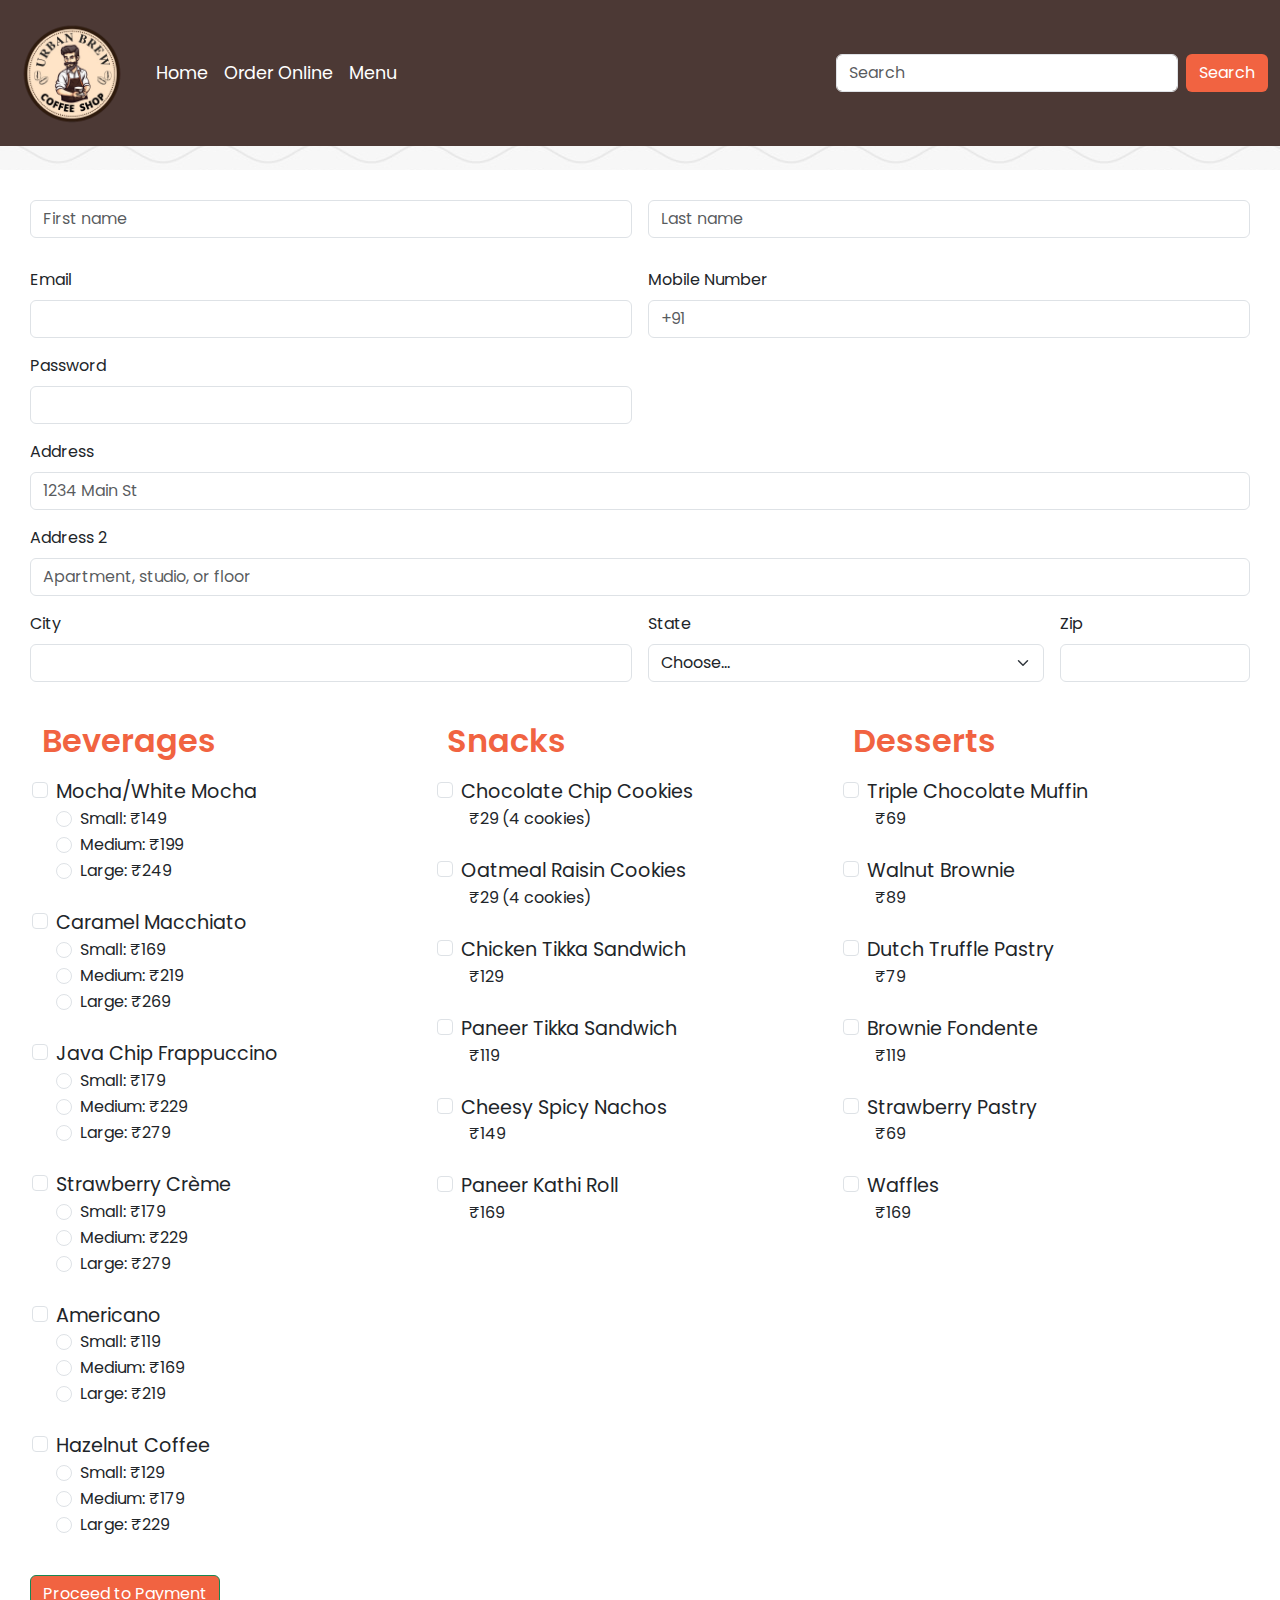
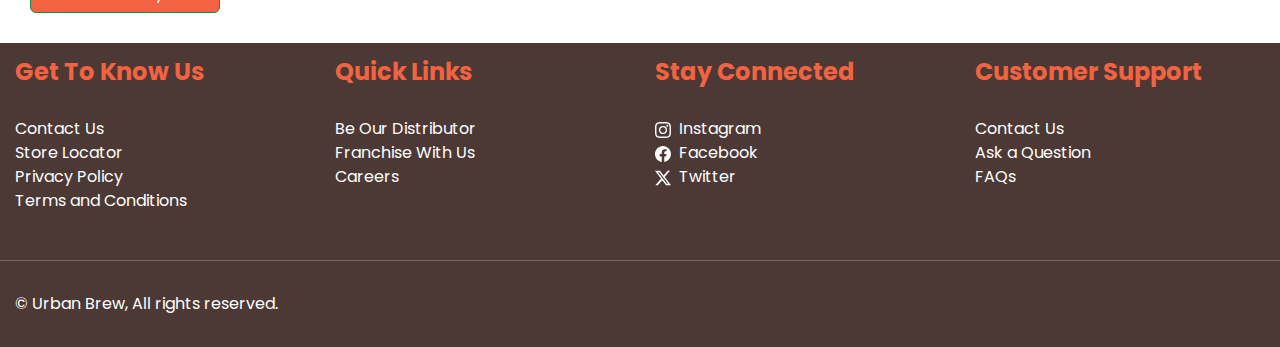
<file: orders.html>
<!DOCTYPE html>
<html lang="en">
<head>
    <meta charset="UTF-8">
    <meta name="viewport" content="width=device-width, initial-scale=1.0">
    <title>Urban Brew-Orders</title>
    <link href="https://cdn.jsdelivr.net/npm/bootstrap@5.3.3/dist/css/bootstrap.min.css" rel="stylesheet" integrity="sha384-QWTKZyjpPEjISv5WaRU9OFeRpok6YctnYmDr5pNlyT2bRjXh0JMhjY6hW+ALEwIH" crossorigin="anonymous">
    <link rel="stylesheet" href="styles.css">
    <link rel="icon" type="image" href="./logo.png">
    <link rel="preconnect" href="https://fonts.googleapis.com">
<link rel="preconnect" href="https://fonts.gstatic.com" crossorigin>
<link href="https://fonts.googleapis.com/css2?family=Poppins:ital,wght@0,100;0,200;0,300;0,400;0,500;0,600;0,700;0,800;0,900;1,100;1,200;1,300;1,400;1,500;1,600;1,700;1,800;1,900&display=swap" rel="stylesheet">
    <script src="https://cdn.jsdelivr.net/npm/bootstrap@5.3.3/dist/js/bootstrap.bundle.min.js" integrity="sha384-YvpcrYf0tY3lHB60NNkmXc5s9fDVZLESaAA55NDzOxhy9GkcIdslK1eN7N6jIeHz" crossorigin="anonymous"></script>
</head>
<body>
    <nav class="navbar navbar-expand-lg">
        <div class="container-fluid">
          <a class="navbar-brand" href="#"><img  class="logo"src="./logo.png"></a>
          <button class="navbar-toggler" type="button" data-bs-toggle="collapse" data-bs-target="#navbarSupportedContent" aria-controls="navbarSupportedContent" aria-expanded="false" aria-label="Toggle navigation">
            <span class="navbar-toggler-icon"></span>
          </button>
          <div class="collapse navbar-collapse" id="navbarSupportedContent">
            <ul class="navbar-nav me-auto mb-2 mb-lg-0">
              <li class="nav-item">
                <a class="nav-link active text-white" aria-current="page" href="./index.html">Home</a>
              </li>
              <li class="nav-item">
                <a class="nav-link active text-white" href="./orders.html">Order Online</a>
              </li>
              <li class="nav-item">
                <a class="nav-link active text-white" href="./menu.html">Menu</a>
              </li>
            </ul>
            <form class="d-flex" role="search">
              <input class="form-control me-2" type="search" placeholder="Search" aria-label="Search">
              <button class="btn" type="submit">Search</button>
            </form>
          </div>
        </div>
      </nav>
      <!-- <div class="img_container">
        <img src="https://www.cafecoffeeday.com/sites/all/themes/ccd/assets/images/404.png">
      </div> -->
      <br>
      <div id="order_form">
      <div class="row g-3">
        <div class="col">
          <input type="text" class="form-control" placeholder="First name" aria-label="First name">
        </div>
        <div class="col">
          <input type="text" class="form-control" placeholder="Last name" aria-label="Last name">
        </div>
      </div>
      <form class="row g-3">
        <div class="col-md-6">
          <label for="inputEmail4" class="form-label">Email</label>
          <input type="email" class="form-control" id="inputEmail4">
        </div>
        <div class="col-md-6">
          <label for="phone" class="form-label">Mobile Number</label>
          <input type="tel" class="form-control" id="phone" placeholder="+91">
        </div>
        <div class="col-md-6">
          <label for="inputPassword4" class="form-label">Password</label>
          <input type="password" class="form-control" id="inputPassword4">
        </div>
        <div class="col-12">
          <label for="inputAddress" class="form-label">Address</label>
          <input type="text" class="form-control" id="inputAddress" placeholder="1234 Main St">
        </div>
        <div class="col-12">
          <label for="inputAddress2" class="form-label">Address 2</label>
          <input type="text" class="form-control" id="inputAddress2" placeholder="Apartment, studio, or floor">
        </div>
        <div class="col-md-6">
          <label for="inputCity" class="form-label">City</label>
          <input type="text" class="form-control" id="inputCity">
        </div>
        <div class="col-md-4">
          <label for="inputState" class="form-label">State</label>
          <select id="inputState" class="form-select">
            <option selected>Choose...</option>
            <option>Andhra Pradesh</option>
            <option>Bihar</option>
            <option>Chandigarh</option>
            <option>Delhi</option>
            <option>Gujarat</option>
            <option>Goa</option>
            <option>Himachal Pradesh</option>
            <option>Haryana</option>
            <option>Punjab</option>
            <option>Uttrakhand</option>
            <option>Uttar Pradesh</option>
          </select>
        </div>
        <div class="col-md-2">
          <label for="inputZip" class="form-label">Zip</label>
          <input type="text" class="form-control" id="inputZip">
        </div>
        <div class="inp_grid">
          <div class="drinks_input">
            <h2 class="input_heading">Beverages</h2>
        <div class="form-check">
          <input class="form-check-input" type="checkbox" value="" id="flexCheckDefault1">
          <label class="form-check-label" for="flexCheckDefault1" id="drinks_label">
            Mocha/White Mocha
          </label>
          <div class="form-check">
            <input class="form-check-input" type="radio" name="flexRadioDefault" id="flexRadioDefault1.1">
            <label class="form-check-label" for="flexRadioDefault1.1">
              Small: ₹149
            </label>
          </div>
          <div class="form-check">
            <input class="form-check-input" type="radio" name="flexRadioDefault" id="flexRadioDefault2.1">
            <label class="form-check-label" for="flexRadioDefault2.1">
              Medium: ₹199
            </label>
          </div>
          <div class="form-check">
            <input class="form-check-input" type="radio" name="flexRadioDefault" id="flexRadioDefault3.1">
            <label class="form-check-label" for="flexRadioDefault3.1">
              Large: ₹249
            </label>
          </div>
        </div>
        <br>
        <div class="form-check">
          <input class="form-check-input" type="checkbox" value="" id="flexCheckDefault2">
          <label class="form-check-label" for="flexCheckDefault2" id="drinks_label">
            Caramel Macchiato
          </label>
          <div class="form-check">
            <input class="form-check-input" type="radio" name="flexRadioDefault2" id="flexRadioDefault1.2">
            <label class="form-check-label" for="flexRadioDefault1.2">
              Small: ₹169
            </label>
          </div>
          <div class="form-check">
            <input class="form-check-input" type="radio" name="flexRadioDefault2" id="flexRadioDefault2.2">
            <label class="form-check-label" for="flexRadioDefault2.2">
              Medium: ₹219
            </label>
          </div>
          <div class="form-check">
            <input class="form-check-input" type="radio" name="flexRadioDefault2" id="flexRadioDefault3.2">
            <label class="form-check-label" for="flexRadioDefault3.2">
              Large: ₹269
            </label>
          </div>
        </div>
        <br>
        <div class="form-check">
          <input class="form-check-input" type="checkbox" value="" id="flexCheckDefault3">
          <label class="form-check-label" for="flexCheckDefault3" id="drinks_label">
            Java Chip Frappuccino
          </label>
          <div class="form-check">
            <input class="form-check-input" type="radio" name="flexRadioDefault3" id="flexRadioDefault1.3">
            <label class="form-check-label" for="flexRadioDefault1.3">
              Small: ₹179
            </label>
          </div>
          <div class="form-check">
            <input class="form-check-input" type="radio" name="flexRadioDefault3" id="flexRadioDefault2.3">
            <label class="form-check-label" for="flexRadioDefault2.3">
              Medium: ₹229
            </label>
          </div>
          <div class="form-check">
            <input class="form-check-input" type="radio" name="flexRadioDefault3" id="flexRadioDefault3.3">
            <label class="form-check-label" for="flexRadioDefault3.3">
              Large: ₹279
            </label>
          </div>
        </div>
        <br>
        <div class="form-check">
          <input class="form-check-input" type="checkbox" value="" id="flexCheckDefault4">
          <label class="form-check-label" for="flexCheckDefault4" id="drinks_label">
            Strawberry Crème
          </label>
          <div class="form-check">
            <input class="form-check-input" type="radio" name="flexRadioDefault4" id="flexRadioDefault1.4">
            <label class="form-check-label" for="flexRadioDefault1.4">
              Small: ₹179
            </label>
          </div>
          <div class="form-check">
            <input class="form-check-input" type="radio" name="flexRadioDefault4" id="flexRadioDefault2.4">
            <label class="form-check-label" for="flexRadioDefault2.4">
              Medium: ₹229
            </label>
          </div>
          <div class="form-check">
            <input class="form-check-input" type="radio" name="flexRadioDefault4" id="flexRadioDefault3.4">
            <label class="form-check-label" for="flexRadioDefault3.4">
              Large: ₹279
            </label>
          </div>
        </div>
        <br>
        <div class="form-check">
          <input class="form-check-input" type="checkbox" value="" id="flexCheckDefault5">
          <label class="form-check-label" for="flexCheckDefault5" id="drinks_label">
            Americano
          </label>
          <div class="form-check">
            <input class="form-check-input" type="radio" name="flexRadioDefault5" id="flexRadioDefault1.5">
            <label class="form-check-label" for="flexRadioDefault1.5">
              Small: ₹119
            </label>
          </div>
          <div class="form-check">
            <input class="form-check-input" type="radio" name="flexRadioDefault5" id="flexRadioDefault2.5">
            <label class="form-check-label" for="flexRadioDefault2.5">
              Medium: ₹169
            </label>
          </div>
          <div class="form-check">
            <input class="form-check-input" type="radio" name="flexRadioDefault5" id="flexRadioDefault3.5">
            <label class="form-check-label" for="flexRadioDefault3.5">
              Large: ₹219
            </label>
          </div>
        </div>
        <br>
        <div class="form-check">
          <input class="form-check-input" type="checkbox" value="" id="flexCheckDefault6">
          <label class="form-check-label" for="flexCheckDefault6" id="drinks_label">
            Hazelnut Coffee
          </label>
          <div class="form-check">
            <input class="form-check-input" type="radio" name="flexRadioDefault6" id="flexRadioDefault1.6">
            <label class="form-check-label" for="flexRadioDefault1.6">
              Small: ₹129
            </label>
          </div>
          <div class="form-check">
            <input class="form-check-input" type="radio" name="flexRadioDefault6" id="flexRadioDefault2.6">
            <label class="form-check-label" for="flexRadioDefault2.6">
              Medium: ₹179
            </label>
          </div>
          <div class="form-check">
            <input class="form-check-input" type="radio" name="flexRadioDefault6" id="flexRadioDefault3.6">
            <label class="form-check-label" for="flexRadioDefault3.6">
              Large: ₹229
            </label>
          </div>
        </div>
        </div>
        <div class="snacks_input">
          <h2 class="input_heading">Snacks</h2>
          <div class="form-check">
            <input class="form-check-input" type="checkbox" value="" id="flexCheckDefault7">
            <label class="form-check-label" for="flexCheckDefault7">
              <b>Chocolate Chip Cookies</b><br>
              &nbsp;&nbsp;₹29 (4 cookies)
            </label>
          </div>
          <br>
          <div class="form-check">
            <input class="form-check-input" type="checkbox" value="" id="flexCheckDefault8">
            <label class="form-check-label" for="flexCheckDefault8">
              <b>Oatmeal Raisin Cookies</b><br>
              &nbsp;&nbsp;₹29 (4 cookies)
            </label>
          </div>
          <br>
          <div class="form-check">
            <input class="form-check-input" type="checkbox" value="" id="flexCheckDefault9">
            <label class="form-check-label" for="flexCheckDefault9">
              <b>Chicken Tikka Sandwich</b><br>
              &nbsp;&nbsp;₹129
            </label>
          </div>
          <br>
          <div class="form-check">
            <input class="form-check-input" type="checkbox" value="" id="flexCheckDefault11">
            <label class="form-check-label" for="flexCheckDefault11">
              <b>Paneer Tikka Sandwich</b><br>
              &nbsp;&nbsp;₹119 
            </label>
          </div>
          <br>
          <div class="form-check">
            <input class="form-check-input" type="checkbox" value="" id="flexCheckDefault10">
            <label class="form-check-label" for="flexCheckDefault10">
              <b>Cheesy Spicy Nachos</b><br>
              &nbsp;&nbsp;₹149
            </label>
          </div>
          <br>
          <div class="form-check">
            <input class="form-check-input" type="checkbox" value="" id="flexCheckDefault12">
            <label class="form-check-label" for="flexCheckDefault12">
              <b>Paneer Kathi Roll</b><br>
              &nbsp;&nbsp;₹169
            </label>
          </div>
        </div>
        <div class="desserts_input">
          <h2 class="input_heading">Desserts</h2>
          <div class="form-check">
            <input class="form-check-input" type="checkbox" value="" id="flexCheckDefault13">
            <label class="form-check-label" for="flexCheckDefault13">
              <b>Triple Chocolate Muffin</b><br>
              &nbsp;&nbsp;₹69
            </label>
          </div>
          <br>
          <div class="form-check">
            <input class="form-check-input" type="checkbox" value="" id="flexCheckDefault14">
            <label class="form-check-label" for="flexCheckDefault14">
              <b>Walnut Brownie</b><br>
              &nbsp;&nbsp;₹89
            </label>
          </div>
          <br>
          <div class="form-check">
            <input class="form-check-input" type="checkbox" value="" id="flexCheckDefault15">
            <label class="form-check-label" for="flexCheckDefault15">
              <b>Dutch Truffle Pastry</b><br>
              &nbsp;&nbsp;₹79
            </label>
          </div>
          <br>
          <div class="form-check">
            <input class="form-check-input" type="checkbox" value="" id="flexCheckDefault16">
            <label class="form-check-label" for="flexCheckDefault16">
              <b>Brownie Fondente</b><br>
              &nbsp;&nbsp;₹119 
            </label>
          </div>
          <br>
          <div class="form-check">
            <input class="form-check-input" type="checkbox" value="" id="flexCheckDefault17">
            <label class="form-check-label" for="flexCheckDefault17">
              <b>Strawberry Pastry</b><br>
              &nbsp;&nbsp;₹69
            </label>
          </div>
          <br>
          <div class="form-check">
            <input class="form-check-input" type="checkbox" value="" id="flexCheckDefault18">
            <label class="form-check-label" for="flexCheckDefault18">
              <b>Waffles</b><br>
              &nbsp;&nbsp;₹169
            </label>
          </div>
        </div>
        </div>
        <div class="col-12">
          <button type="submit" class="btn btn-success" id="signin"><a href="./payments.html" id="pay">Proceed to Payment</a></button>
        </div>
      </form>
      </div>
</body>
<footer>
    <div class="foot">
        <ul type="none" class="foot-list">
            <li><h4>Get To Know Us</h4></li>
            <li><a href="#">Contact Us</a></li>
            <li><a href="#">Store Locator</a></li>
            <li><a href="#">Privacy Policy</a></li>
            <li><a href="#">Terms and Conditions</a></li>
        </ul>
        <ul type="none" class="foot-list">
            <li><h4>Quick Links</h4></li>
            <li><a href="#">Be Our Distributor</a></li>
            <li><a href="#">Franchise With Us</a></li>
            <li><a href="#">Careers</a></li>
        </ul>
        <ul type="none" class="foot-list">
            <li><h4>Stay Connected</h4></li>
            <li><a href="#"><svg xmlns="http://www.w3.org/2000/svg" width="16" height="16" fill="currentColor" class="bi bi-instagram" viewBox="0 0 16 16">
                <path d="M8 0C5.829 0 5.556.01 4.703.048 3.85.088 3.269.222 2.76.42a3.9 3.9 0 0 0-1.417.923A3.9 3.9 0 0 0 .42 2.76C.222 3.268.087 3.85.048 4.7.01 5.555 0 5.827 0 8.001c0 2.172.01 2.444.048 3.297.04.852.174 1.433.372 1.942.205.526.478.972.923 1.417.444.445.89.719 1.416.923.51.198 1.09.333 1.942.372C5.555 15.99 5.827 16 8 16s2.444-.01 3.298-.048c.851-.04 1.434-.174 1.943-.372a3.9 3.9 0 0 0 1.416-.923c.445-.445.718-.891.923-1.417.197-.509.332-1.09.372-1.942C15.99 10.445 16 10.173 16 8s-.01-2.445-.048-3.299c-.04-.851-.175-1.433-.372-1.941a3.9 3.9 0 0 0-.923-1.417A3.9 3.9 0 0 0 13.24.42c-.51-.198-1.092-.333-1.943-.372C10.443.01 10.172 0 7.998 0zm-.717 1.442h.718c2.136 0 2.389.007 3.232.046.78.035 1.204.166 1.486.275.373.145.64.319.92.599s.453.546.598.92c.11.281.24.705.275 1.485.039.843.047 1.096.047 3.231s-.008 2.389-.047 3.232c-.035.78-.166 1.203-.275 1.485a2.5 2.5 0 0 1-.599.919c-.28.28-.546.453-.92.598-.28.11-.704.24-1.485.276-.843.038-1.096.047-3.232.047s-2.39-.009-3.233-.047c-.78-.036-1.203-.166-1.485-.276a2.5 2.5 0 0 1-.92-.598 2.5 2.5 0 0 1-.6-.92c-.109-.281-.24-.705-.275-1.485-.038-.843-.046-1.096-.046-3.233s.008-2.388.046-3.231c.036-.78.166-1.204.276-1.486.145-.373.319-.64.599-.92s.546-.453.92-.598c.282-.11.705-.24 1.485-.276.738-.034 1.024-.044 2.515-.045zm4.988 1.328a.96.96 0 1 0 0 1.92.96.96 0 0 0 0-1.92m-4.27 1.122a4.109 4.109 0 1 0 0 8.217 4.109 4.109 0 0 0 0-8.217m0 1.441a2.667 2.667 0 1 1 0 5.334 2.667 2.667 0 0 1 0-5.334"/>
              </svg> &nbsp;Instagram</a></li>
            <li><a href="#"><svg xmlns="http://www.w3.org/2000/svg" width="16" height="16" fill="currentColor" class="bi bi-facebook" viewBox="0 0 16 16">
                <path d="M16 8.049c0-4.446-3.582-8.05-8-8.05C3.58 0-.002 3.603-.002 8.05c0 4.017 2.926 7.347 6.75 7.951v-5.625h-2.03V8.05H6.75V6.275c0-2.017 1.195-3.131 3.022-3.131.876 0 1.791.157 1.791.157v1.98h-1.009c-.993 0-1.303.621-1.303 1.258v1.51h2.218l-.354 2.326H9.25V16c3.824-.604 6.75-3.934 6.75-7.951"/>
              </svg> &nbsp;Facebook</a></li>
            <li><a href="#"><svg xmlns="http://www.w3.org/2000/svg" width="16" height="16" fill="currentColor" class="bi bi-twitter-x" viewBox="0 0 16 16">
                <path d="M12.6.75h2.454l-5.36 6.142L16 15.25h-4.937l-3.867-5.07-4.425 5.07H.316l5.733-6.57L0 .75h5.063l3.495 4.633L12.601.75Zm-.86 13.028h1.36L4.323 2.145H2.865z"/>
              </svg> &nbsp;Twitter</a></li>
        </ul>
        <ul type="none" class="foot-list">
            <li><h4>Customer Support</h4></li>
            <li><a href="#">Contact Us</a></li>
            <li><a href="#">Ask a Question</a></li>
            <li><a href="#">FAQs</a></li>
        </ul>
    </div>
    <hr>
    <div class="copy">
        <p>&copy; Urban Brew, All rights reserved.</p>
    </div>
</footer>
</html>
</file>
<file: styles.css>
.navbar
{
    background-color:  #4C3935;
}
body
{
    background-image: url(./bg.jpg);
    z-index: -1;
}
#order_form
{
    background-color: white;
}
.logo
{
    border-radius: 50%;
    height: 120px;
}
.btn
{
    background-color: #F16341;
    color: white;
}
.nav-link{
    font-size: 1.1rem;
}
.nav-link:hover
{
    text-decoration: underline;
    text-decoration-color: #F16341;
}
*
{
    margin: 0;
    padding: 0;
}
.carousel-item img
{
    height:500px;
}
footer
{
    background-color: #4C3935;
}
body{
    font-family: poppins;
}
.foot-list,.copy{
   padding: 15px;
   color: white;
}
.foot-list li a{
    text-decoration: none;
    color: white;
}
.foot-list li a:hover{
    color: #F16341;
}
.foot 
{
    display: grid;
    grid-template-columns: repeat(4,1fr);
}
h4
{
    color: #F16341;
    margin-bottom: 30px;
    font-weight: 700;
}
hr{
    color: white;
}
.contain
{
    padding: 20px;
    font-size: larger;
    display: grid;
    grid-template-columns: 0.5fr 2fr;
}
.items li a
{
    text-decoration: none;
    color: black;
    font-size: larger;
}
.items li a:hover
{
    text-decoration: underline;
    text-decoration-color: #F16341;
    color: black;
}
.main_heading
{
    color: #F16341;
    margin-left:15px ;
    font-weight: 600;
}
.main_heading:hover
{
    cursor: pointer;
    text-decoration: underline;
    text-decoration-color:#4C3935;
}
.card
{
    transition: transform .25s;
    cursor: pointer;
    margin-bottom: 6px;
    border: 1px solid #aaaaaa;   
}
.card:hover
{
    transform: scale(1.04);
    box-shadow: 8px 8px 4px #aaaaaa;
}
.row
{
    padding: 15px;
}
.card-title
{
    font-weight: 600;
}
.story
{
    margin-top: 35px;
    margin-left: 25px;
    padding: 15px;
    display: flex;
    justify-content: space-around;
    flex-wrap: wrap;
    background-color: antiquewhite;
    max-width: 1400px;
    transition: transform 0.6s ease;
    border-radius: 16px;
}
.story:hover
{
    transform: translateY(-8px);
    box-shadow: 10px 10px 5px #aaaaaa;
}
.story p{
    max-width: 1000px;
    line-height: 30px;
}
#story_image
{
    border-radius: 16px;
}
#para_head
{
    padding: 5px;
    margin-left: -5px;
    color: #F16341;
    font-weight: 600;
}
.visit
{
    margin: 15px;
    padding: 15px;
    display: flex;
    flex-direction: column;
    justify-content: flex-start;
}
.visit_para p,.outlet_form
{
    margin-left: 15px;
}
.outlet_form input,#form_button
{
   padding: 10px;
   border-radius: 20px;
   font-size: 12px;
   text-align: center;
   border: 2px solid #F16341;
}
#form_button
{
    color: white;
    background-color: #F16341;
    margin-top: 20px;
    margin-left: 10px;
}
.img_container
{
    background-color: #F16341;
}
.img_container img
{
    position: relative;
    left: 10%;
}
#order_form
{
    padding: 15px;
}
#signin
{
    margin-top: 10px;
}
.input_heading
{
    padding: 10px;
    color: #F16341;
    font-weight: 580;
}
.input_heading:hover
{
  text-decoration: underline;
  text-decoration-color: #4C3935;
}
.inp_grid
{
    display: grid;
    grid-template-columns: repeat(3,1fr);
    padding: 10px;
    margin-top: 20px;
}
#drinks_label
{
    font-size: larger;
}
b
{
    font-weight: 400;
    font-size: larger;
}
#pay
{
    color: white;
    text-decoration: none;
}
@media(max-width:600px)
{
    .foot 
    {
        display: grid;
        grid-template-columns: repeat(2,1fr);
    }
    .carousel-item img
    {
        height:300px;
    }
}
@media(max-width:600px)
{
    .carousel-control-prev
    {
        display: none;
    }
    .carousel-control-next
    {
        display: none;
    }
}
@media(max-width:700px)
{
    .contain
{
    padding: 20px;
    font-size: large;
    display: grid;
    grid-template-columns: 1fr;
}
.card:hover
{
    transform: scale(1.00);
}
.card
{
    margin-bottom: 20px;
}
.menu
{
    margin-bottom: 10px;
}
.inp_grid
{
    display: grid;
    grid-template-columns: repeat(1,1fr);
    margin-top: 0px;
}
.input_heading
{
   margin-top: 25px;
}
}
@media only screen and (max-width:820px) and (min-width:702px)
{
    .inp_grid
{
    display: grid;
    grid-template-columns: repeat(2,1fr);
}
.contain
{
    padding: 20px;
    font-size: large;
    display: grid;
    grid-template-columns: 0.7fr 1fr;
}
.input_heading
{
   margin-top: 25px;
}
}
@media(max-width:1080px)
{
    .img_container img
{
    width: 50%;
}
}
</file>
